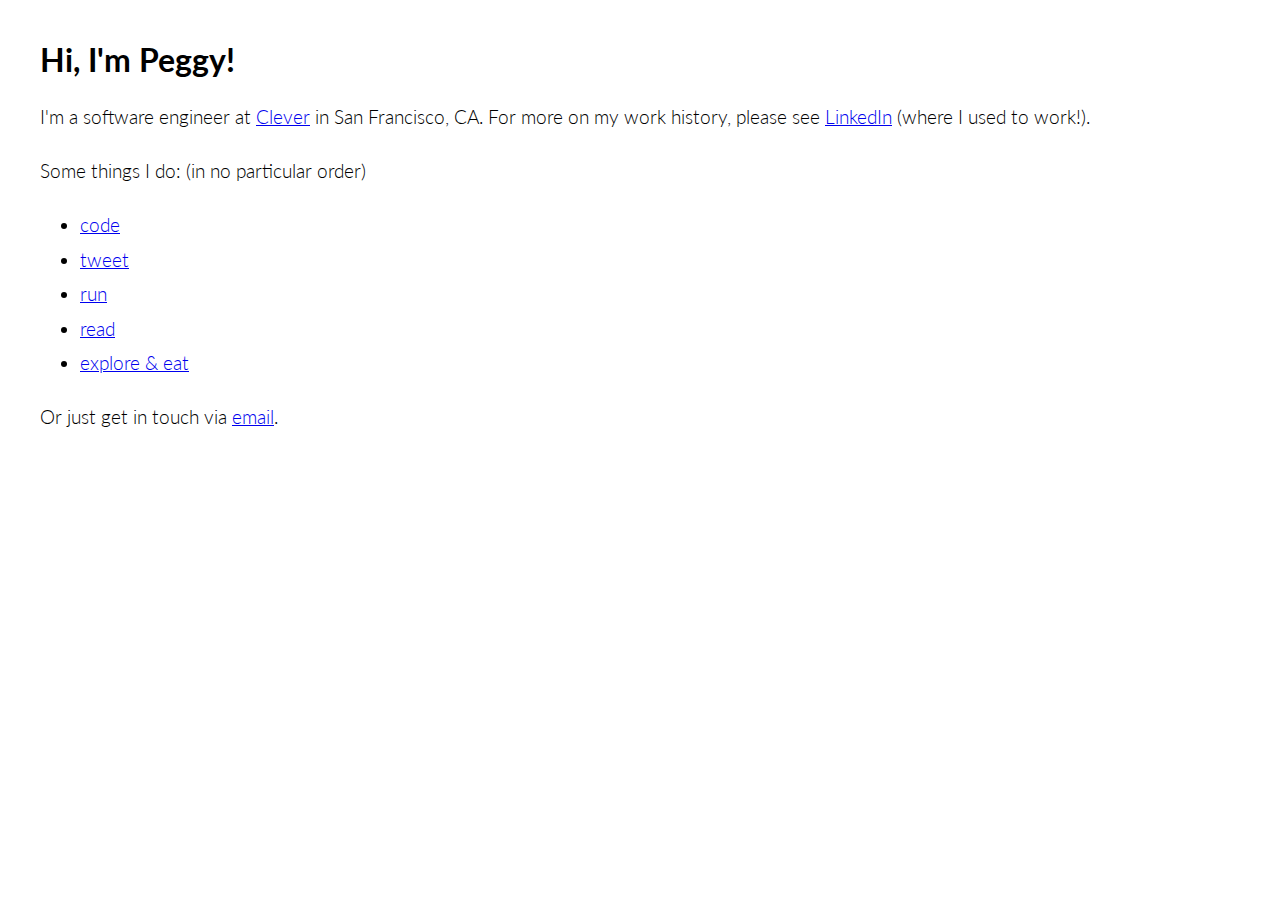
<file: index.html>
<!doctype html>
<html>
  <head>
  <title>Peggy Li</title>
  <meta name="viewport" content="width=device-width, initial-scale=1">
  <link href="https://fonts.googleapis.com/css?family=Lato:300,700" rel="stylesheet">
  <style>
    body {
      margin: 40px;
    }
    h1 {
      font-family: 'Lato', sans-serif;
      font-weight: 700;
      font-size: 2em;
    }
    p, li {
      font-family: 'Lato', sans-serif;
      font-weight: 300;
      font-size: 1.2em;
      line-height: 1.8em;
    }
  </style>
</head>
<body>
  <h1>Hi, I'm Peggy!</h1>

  <p>I'm a software engineer at <a href="https://clever.com">Clever</a> in San Francisco, CA. For more on my work history, please see <a href="https://linkedin.com/in/peggy0">LinkedIn</a> (where I used to work!).</p>

  <p>Some things I do: (in no particular order)</p>
  <ul>
    <li><a href="https://github.com/peggyl">code</a></li>
    <li><a href="https://twitter.com/_peggyli">tweet</a></li>
    <li><a href="https://strava.com/athletes/5616273">run</a></li>
    <li><a href="https://goodreads.com/lipeggy">read</a></li>
    <li><a href="https://foursquare.com/_peggyli">explore &amp; eat</a></li>
  </ul>

  <p>Or just get in touch via <a href="mailto:hi@lipeggy.com">email</a>.</p>
</body>
</html>
</file>
